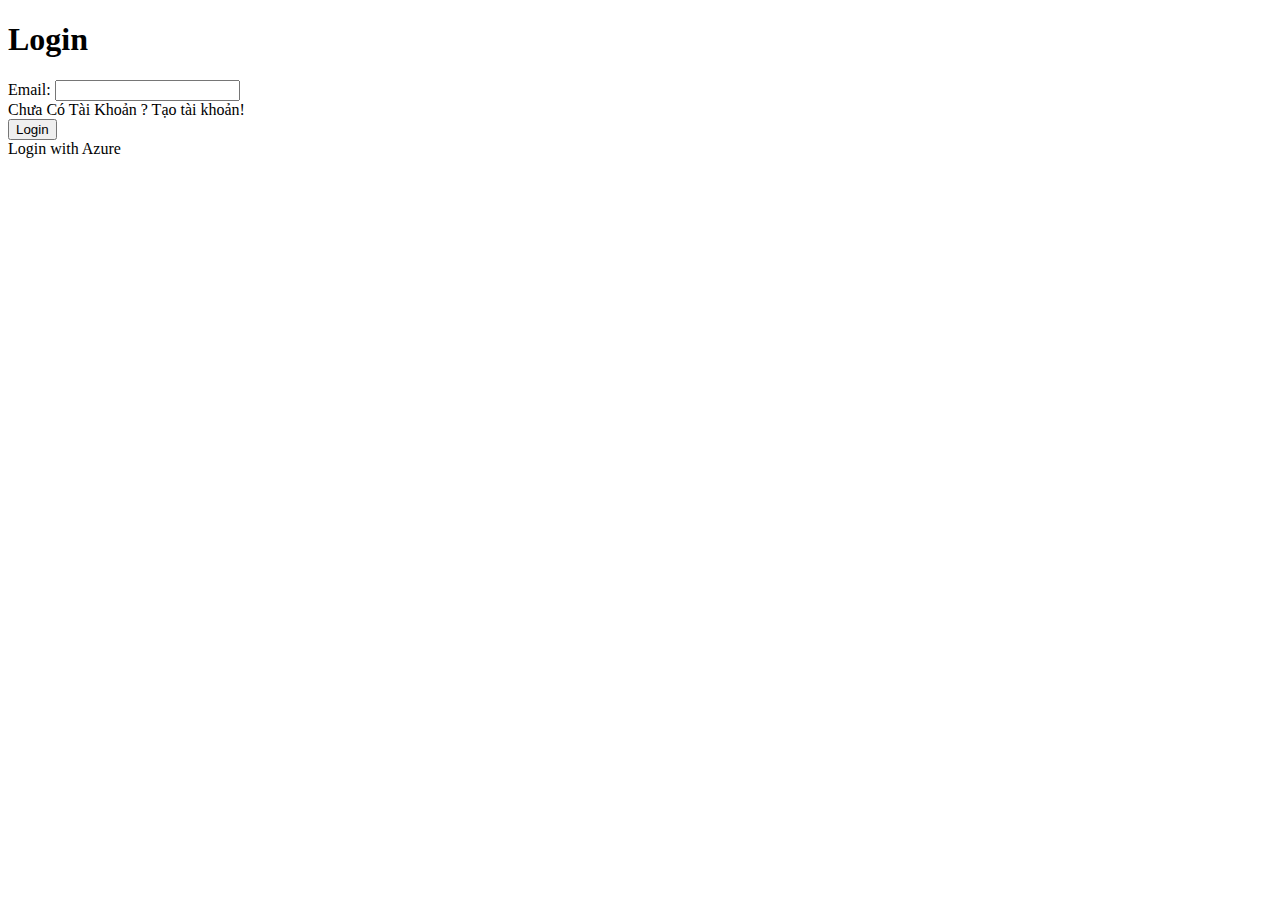
<file: src/main/resources/templates/login.html>
<!DOCTYPE html>
<html xmlns:th="http://www.thymeleaf.org">
<head>
    <meta charset="UTF-8">
    <title>Title</title>
<!--    main css-->

    <link rel="stylesheet" th:href="@{/main.css}">
</head>
<body>
<h1 class="text-center">Login</h1>
<span id="user" th:text="${message}" ></span>
<form class="login-form" th:action="@{/api/login}" method="post">
    <div>
        <label for="email">Email:</label>
        <input type="email" id="email" name="email" required>
    </div>
    <div>
        <a class="small" th:href="@{/api/register}">Chưa Có Tài Khoản ? Tạo tài khoản!</a>
    </div>

    <div>
        <button type="submit" class="login-button">Login</button>
    </div>

    <div>
        <a th:href="@{/oauth2/authorization/azure-dev}">Login with Azure</a>
    </div>
</form>

</body>
</html>
</file>
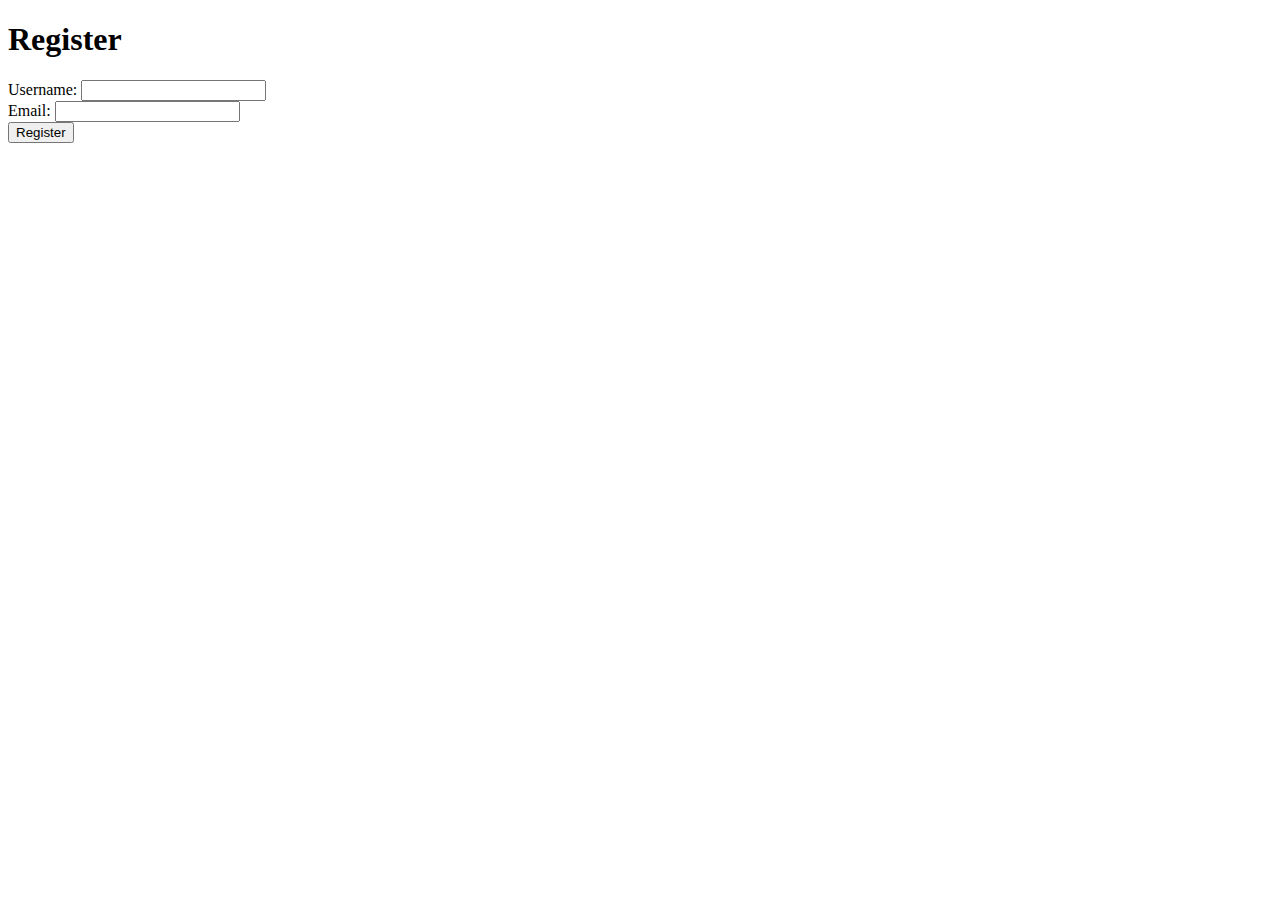
<file: src/main/resources/templates/register.html>
<!DOCTYPE html>
<html xmlns:th="http://www.thymeleaf.org">
<head>
    <meta charset="UTF-8">
    <title>Title</title>
    <link rel="stylesheet" th:href="@{/main.css}">
</head>
<body>
<h1 class="text-center">Register</h1>
<form class="login-form" th:action="@{/api/register}" method="post">
    <div>
        <label for="username">Username:</label>
        <input type="text" id="username" name="username" required>
    </div>

    <div>
        <label for="email">Email:</label>
        <input type="email" id="email" name="email" required>
    </div>

    <div>
        <button type="submit" class="login-button">Register</button>
    </div>
</form>

</body>
</html>
</file>
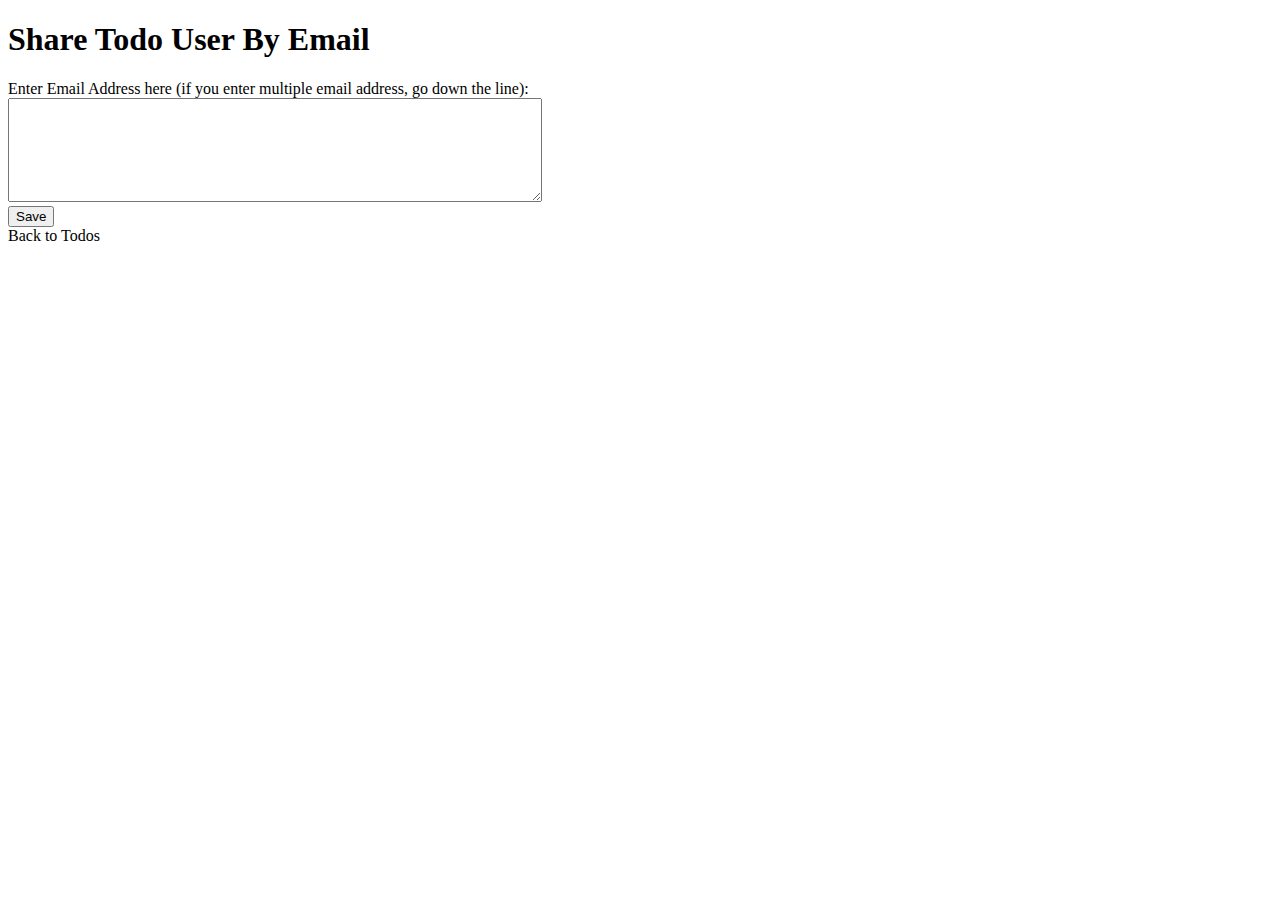
<file: src/main/resources/templates/share-todo.html>
<!DOCTYPE html>
<html xmlns:th="http://www.thymeleaf.org">
<head>
    <meta charset="UTF-8">
    <title>Title</title>
</head>
<body>
<h1>Share Todo User By Email</h1>
<p th:text="${message}"></p>

<form th:action="@{/todos/share}" method="post" onsubmit="return validateEmails()">
    <input type="hidden" name="todoId" th:value="${todoId}"/>
    <input type="hidden" name="userId" th:value="${userId}"/>
    <label for="emails">
        Enter Email Address here (if you enter multiple email address, go down the line):
    </label><br>
    <textarea id="emails" name="emails" rows="4" cols="50" style="width: 528px; height: 98px;"></textarea><br>
    <button type="submit">Save</button>
</form>

<a th:href="@{/todos}">Back to Todos</a>

</body>

<script>
    function validateEmails() {
        var emails = document.getElementById("emails").value.trim();
        var emailArray = emails.split(/\s*[\n\r]+\s*/);

        for (var i = 0; i < emailArray.length; i++) {
            var email = emailArray[i].trim();
            if (!validateEmail(email)) {
                alert("Please enter a valid email address: " + email);
                return false;
            }
        }
        return true;
    }

    function validateEmail(email) {
        var re = /^[^\s@]+@[^\s@]+\.[^\s@]+$/;
        return re.test(email);
    }
</script>
</html>
</file>
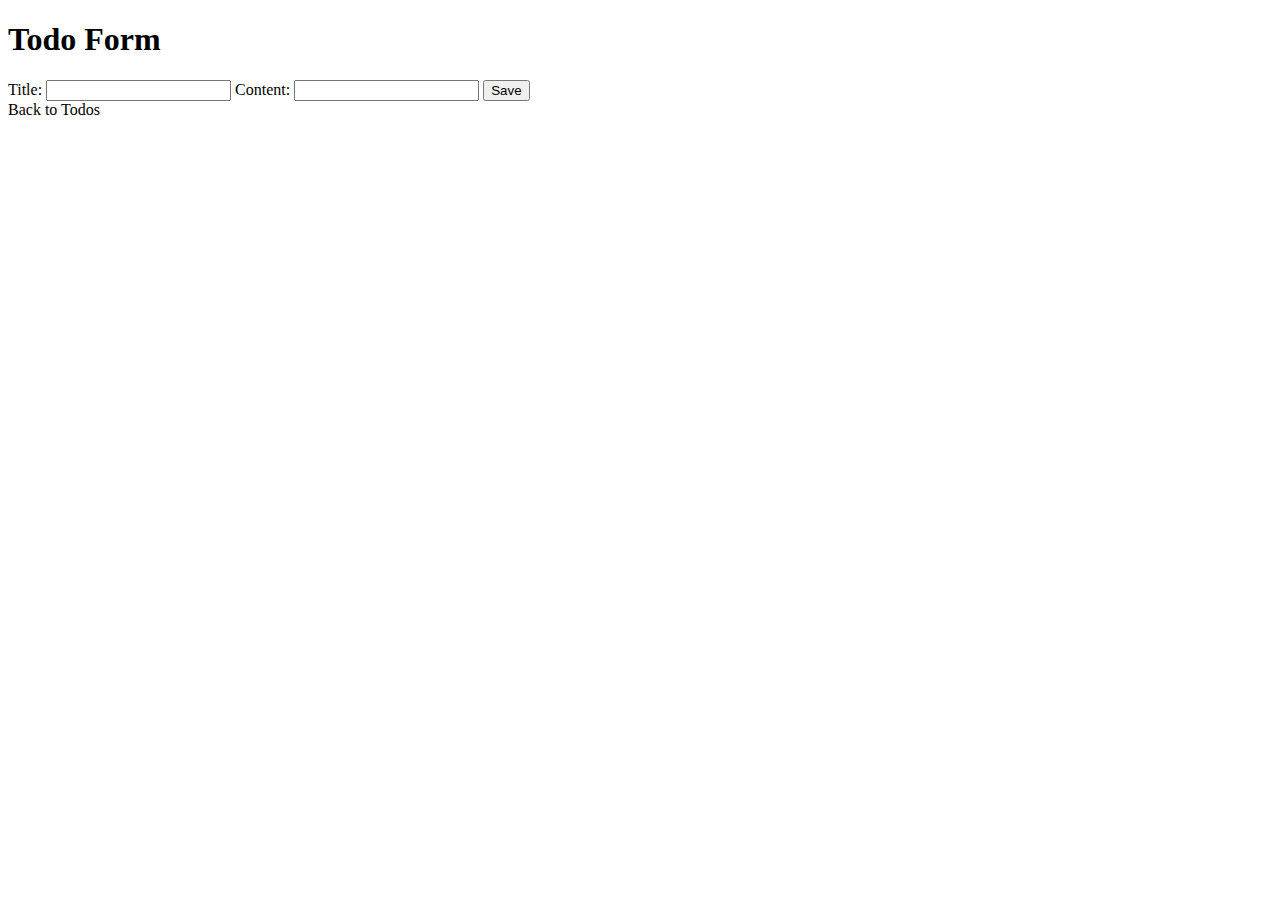
<file: src/main/resources/templates/todo-form.html>
<!DOCTYPE html>
<html xmlns:th="http://www.thymeleaf.org">
<head>
    <title>Todo Form</title>
</head>
<body>
<h1>Todo Form</h1>
<form th:object="${todo}" th:action="@{/todos}" method="post">
    <input type="hidden" th:field="*{todoId}" />
    <input type="hidden" th:field="*{userId}" />

    <label>Title:</label>
    <input type="text" th:field="*{title}" />

    <label>Content:</label>
    <input type="text" th:field="*{content}" />

    <!-- Thêm trường ẩn cho status -->
    <input type="hidden" th:field="*{status}" th:value="unfinished" />

    <button type="submit">Save</button>
</form>

<a th:href="@{/todos}">Back to Todos</a>
</body>
</html>
</file>
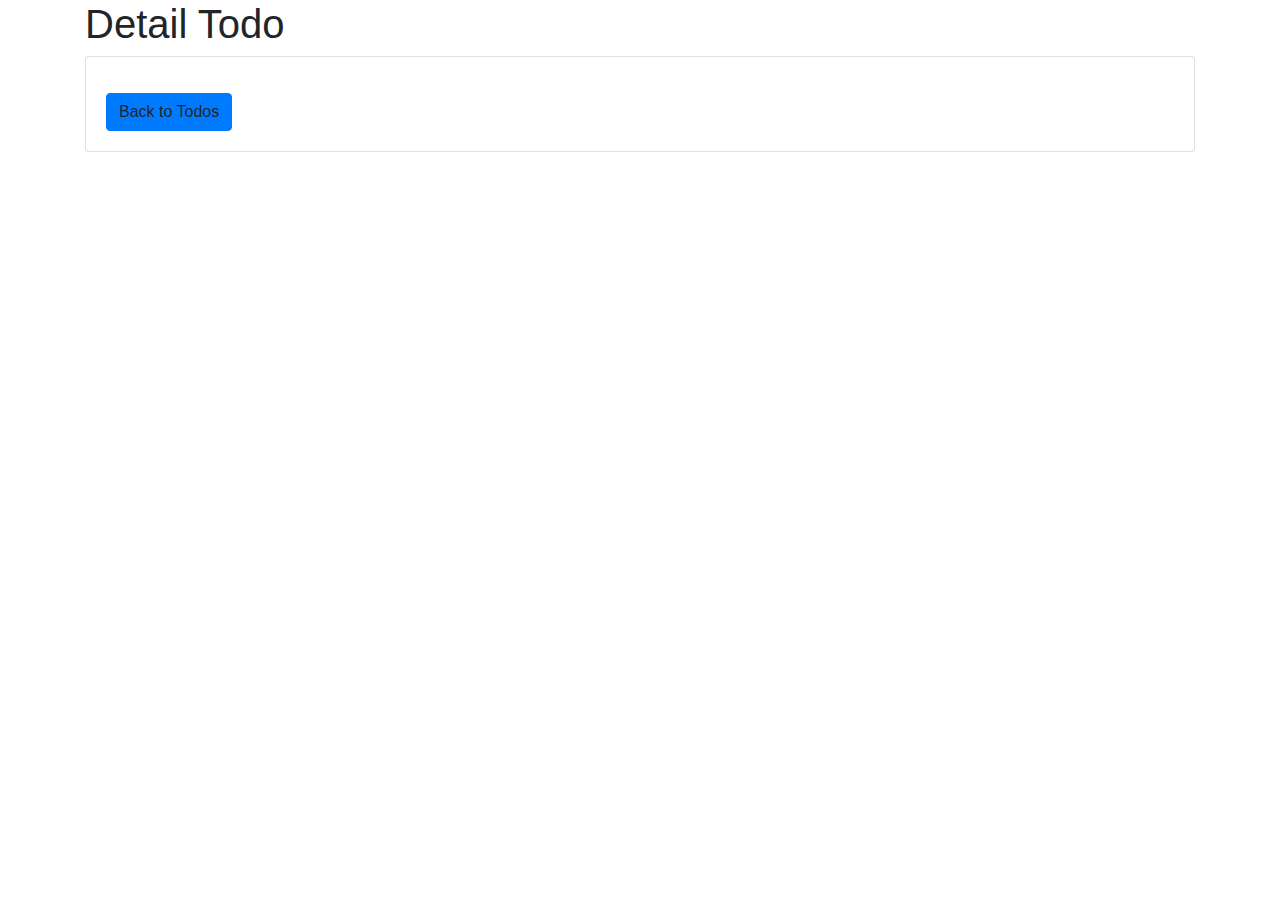
<file: src/main/resources/templates/todo.html>
<!DOCTYPE html>
<html xmlns:th="http://www.thymeleaf.org">
<head>
    <meta charset="UTF-8">
    <meta name="viewport" content="width=device-width, initial-scale=1.0">
    <link rel="stylesheet" href="https://stackpath.bootstrapcdn.com/bootstrap/4.3.1/css/bootstrap.min.css">
    <title>Update Todo</title>
</head>
<body>
<div class="container">
    <h1>Detail Todo</h1>
    <div class="card">
        <div class="card-body">
            <h2 th:text="${todo.title}"></h2>
            <p class="card-text" th:text="${todo.content}"></p>
            <p class="card-text" th:text="${todo.status}"></p>
            <a class="btn btn-primary" th:href="@{/todos}">Back to Todos</a>
        </div>
    </div>
</div>
</body>
</html>
</file>
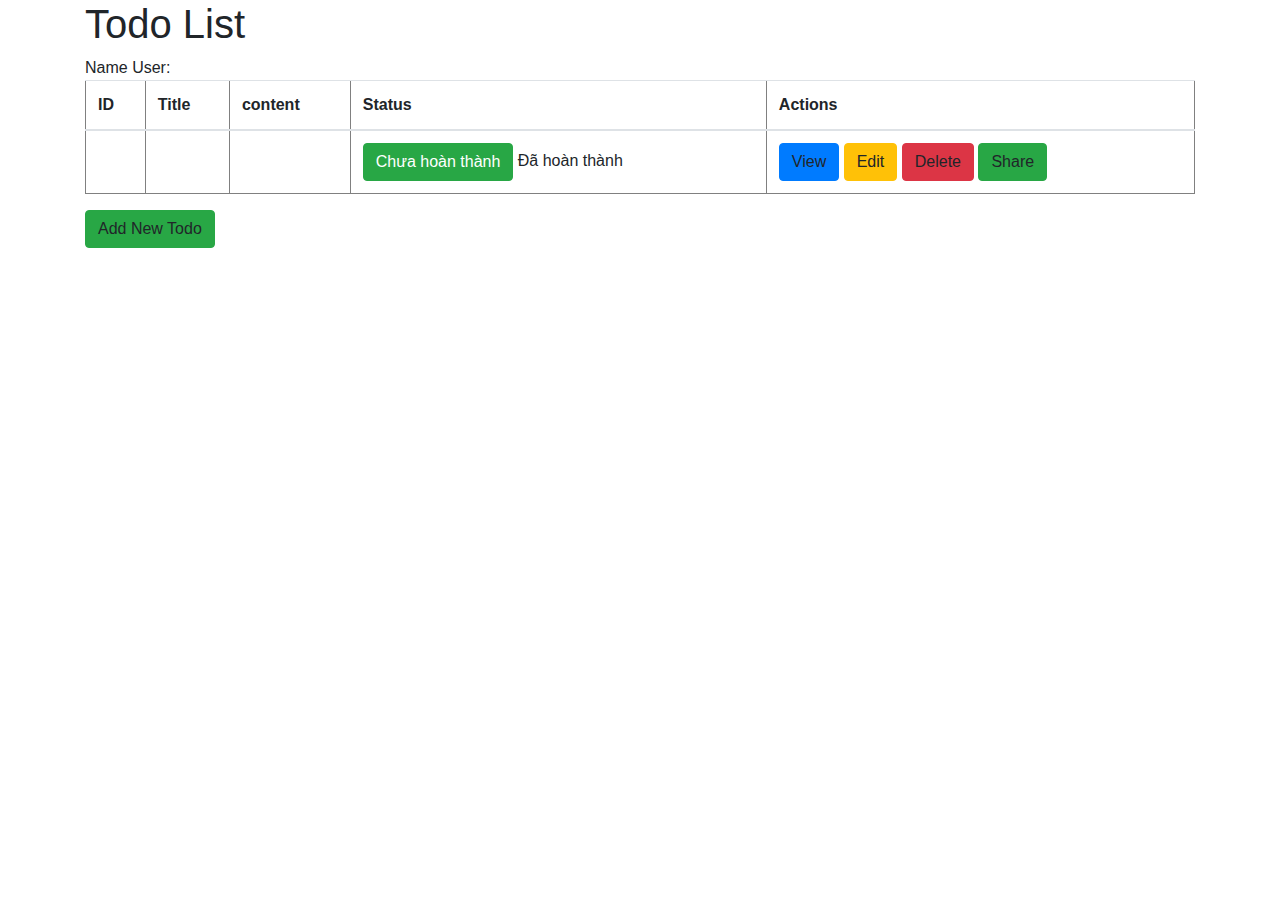
<file: src/main/resources/templates/todos.html>
<!DOCTYPE html>
<html xmlns:th="http://www.thymeleaf.org">
<head>
    <meta charset="UTF-8">
    <meta content="width=device-width, initial-scale=1.0" name="viewport">
    <link href="https://stackpath.bootstrapcdn.com/bootstrap/4.3.1/css/bootstrap.min.css" rel="stylesheet">
    <title>Update Todo</title>
</head>
<body>
<div class="container">
    <h1>Todo List</h1>
    <div>Name User: <span id="user" th:text="${username}"></span></div>

    <table border="1" class="table">
        <thead>
        <tr>
            <th>ID</th>
            <th>Title</th>
            <th>content</th>
            <th>Status</th>
            <th>Actions</th>
        </tr>
        </thead>
        <tbody>
        <tr th:each="todo : ${todos}">
            <td th:text="${todo.todoId}"></td>
            <td th:text="${todo.title}"></td>
            <td th:text="${todo.content}"></td>
            <td>
              <span th:switch="${todo.status}">
                <span th:case="unfinished">
                   <button class="btn btn-success btn-update-status">
                       <a th:href="@{'/UpdateStatus/' + ${todo.todoId}}">Chưa hoàn thành</a>
                   </button>
                </span>
                <span th:case="finished">Đã hoàn thành</span>
              </span>
            </td>
            <td>
                <a class="btn btn-primary" th:href="@{/todos/{id}(id=${todo.todoId})}">View</a>
                <a class="btn btn-warning" th:href="@{/todos/{id}/edit(id=${todo.todoId})}">Edit</a>
                <a class="btn btn-danger" th:href="@{/todos/{id}/delete(id=${todo.todoId})}">Delete</a>
                <a class="btn btn-success" th:href="@{/todos/share(todoId=${todo.todoId}, userId=${userId})}">Share</a>
            </td>
        </tr>
        </tbody>
    </table>
    <a class="btn btn-success" th:href="@{/todos/new(userId=${userId})}">Add New Todo</a>
</div>

<script crossorigin="anonymous" integrity="sha384-kenU1KFdBIe4zVF0s0G1M5b4hcpxyD9F7jL+jjXkk+Q2h455rYXK/7HAuoJl+0I4"
        src="https://cdn.jsdelivr.net/npm/bootstrap@5.2.3/dist/js/bootstrap.bundle.min.js">
</script>
</body>
</html>
</file>
